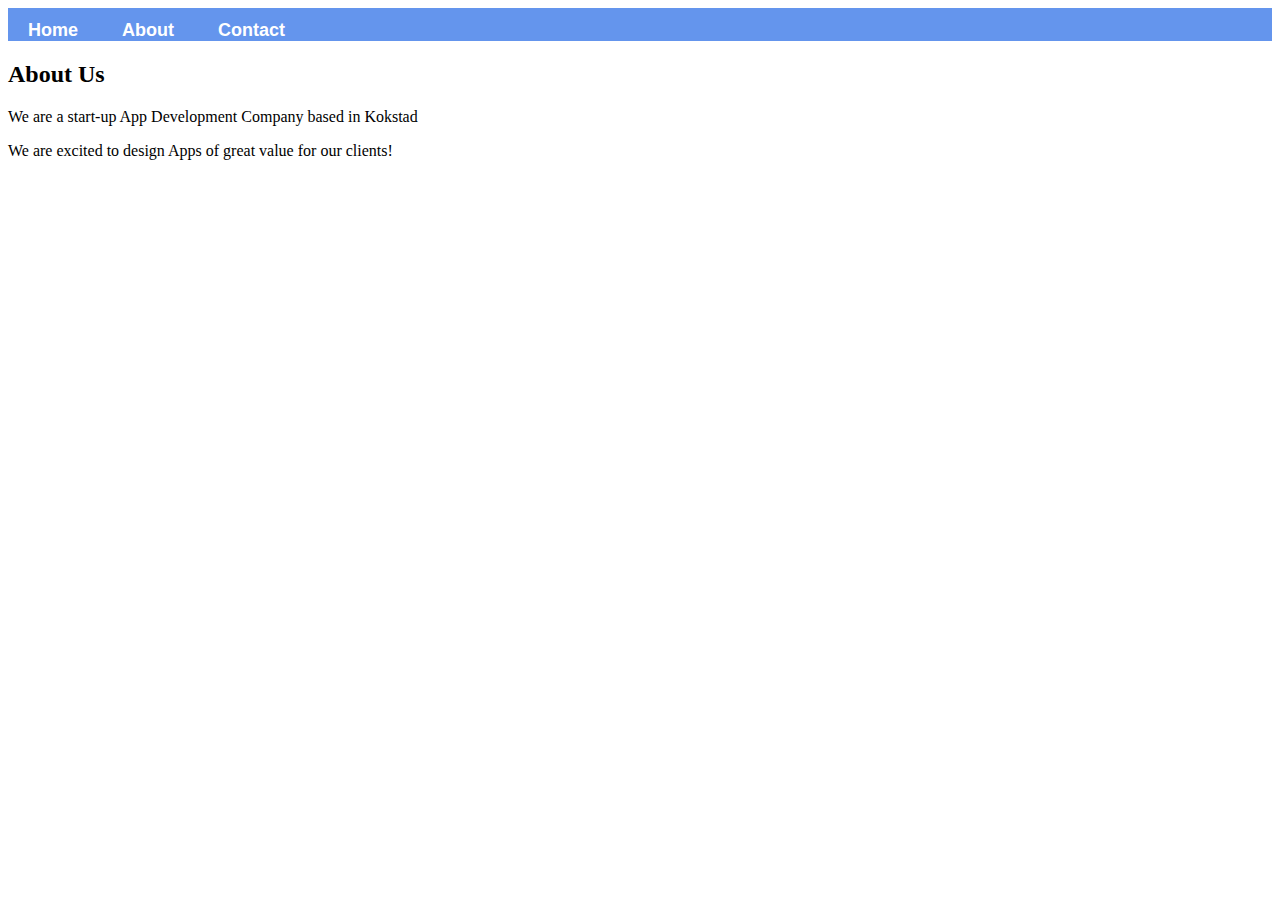
<file: about.html>
<!DOCTYPE html>
<html lang="en">
    <head>
        <meta charset="UTF-8" />
        <title>About</title>
        <link rel="stylesheet" href="style.css"/>
    </head>
    <body>
        <div id="menu">
         <a href="index.html">Home</a>
         <a href="about.html">About</a>
         <a href="contact.html">Contact</a>
        </div>
    <h2>About Us</h2>
        <p>We are a start-up App Development Company based in Kokstad</p>
        <p>We are excited to design Apps of great value for our clients!</p>
    </body>
</html>
</file>
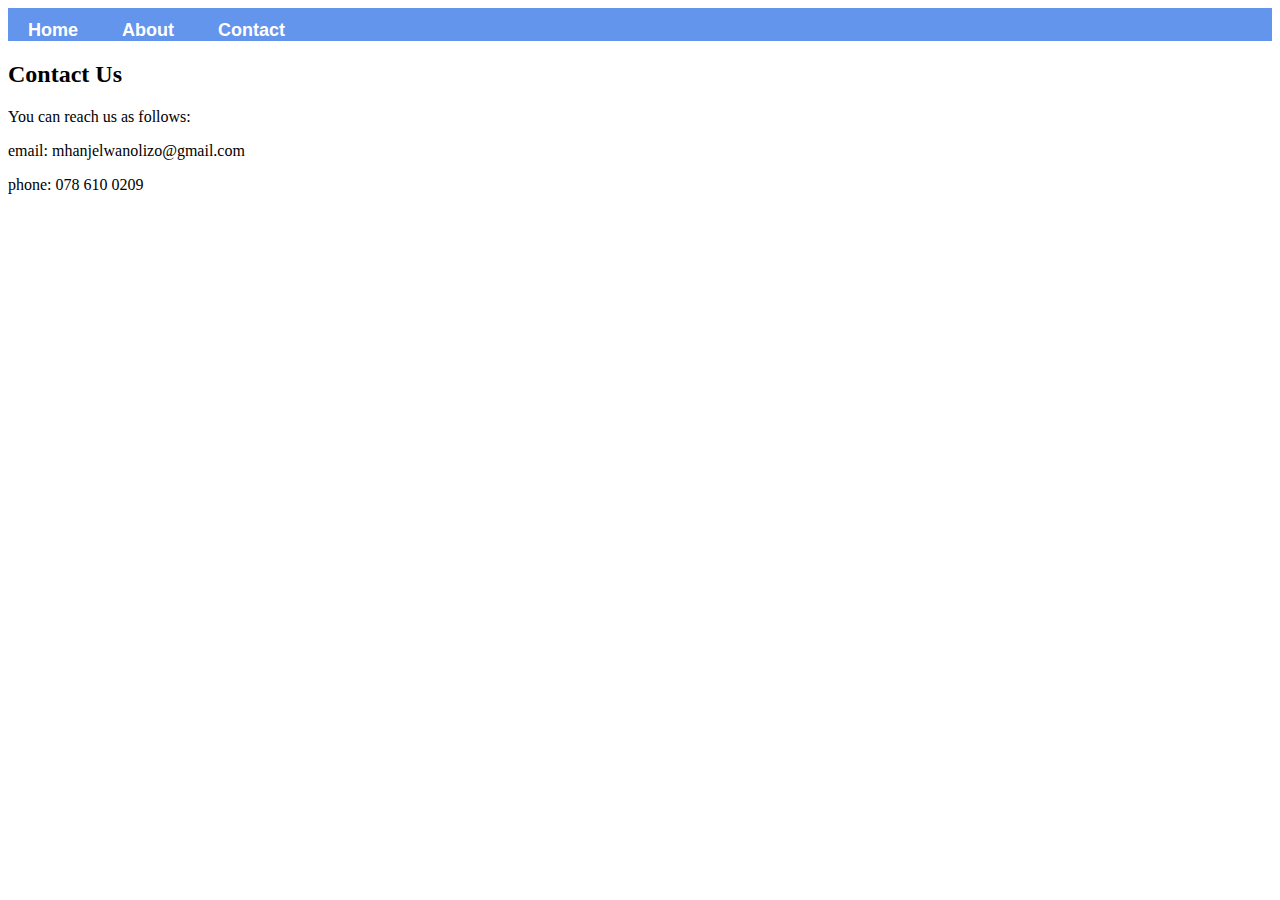
<file: contact.html>
<!DOCTYPE html>
<html lang="en">
    <head>
        <meta charset="UTF-8" />
        <title>Contacts</title>
        <link rel="stylesheet" href="style.css"/>
    </head>
    <body>
        <div id="menu">
         <a href="index.html">Home</a>
         <a href="about.html">About</a>
         <a href="contact.html">Contact</a>
        </div>
    <h2>Contact Us</h2>
        <p>You can reach us as follows:</p>
        <p>email: mhanjelwanolizo@gmail.com</p>
        <p>phone: 078 610 0209</p>
    </body>
</html>
</file>
<file: style.css>
.gallery img{
    width: 100%;
}

#menu{
    width: 100%;
    height: 40%;
    background-color: cornflowerblue;
    padding-top: 12px
}

#menu a{
    color: #ffffff;
    font-family: Helvetica, sans-serif;
    font-size: 18px;
    text-decoration: none;
    font-weight: 800;
    
    padding-left: 20px;
    padding-right: 20px;
}

#menu a:hover{
    color: #5077bd;
}
</file>
